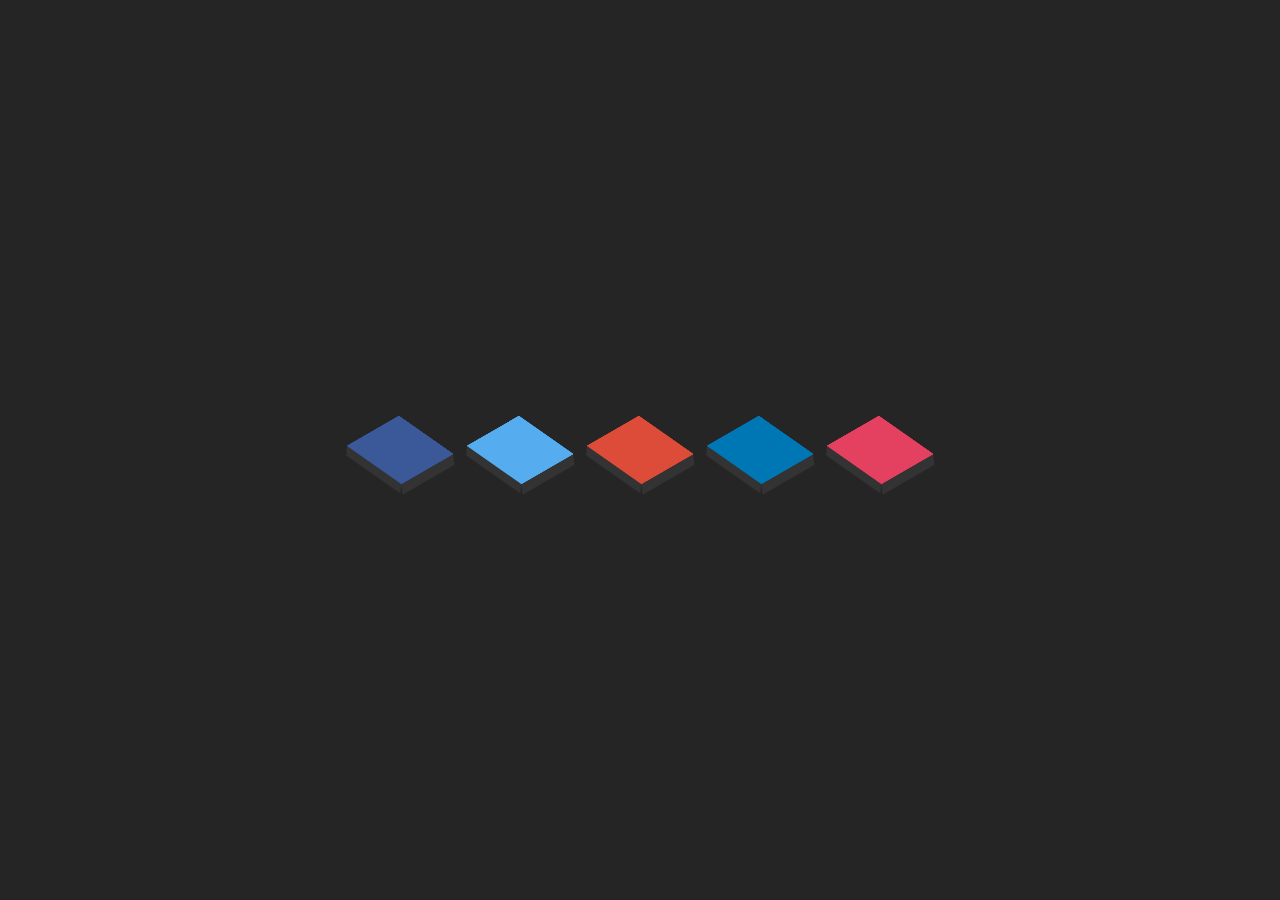
<file: 3d-layered-social-media-icons/index.html>
<!DOCTYPE html>
<html lang="en">
<head>
    <meta charset="UTF-8">
    <meta http-equiv="X-UA-Compatible" content="IE=edge">
    <meta name="viewport" content="width=device-width, initial-scale=1.0">
    <title>CSS Social Media Icon Hover Effects</title>
    <link rel="stylesheet" type= "text/css" href="style.css">
    <link rel="stylesheet" href="https://cdnjs.cloudflare.com/ajax/libs/font-awesome/6.4.0/css/all.min.css" integrity="sha512-iecdLmaskl7CVkqkXNQ/ZH/XLlvWZOJyj7Yy7tcenmpD1ypASozpmT/E0iPtmFIB46ZmdtAc9eNBvH0H/ZpiBw==" crossorigin="anonymous" referrerpolicy="no-referrer" />
</head>
<body>
    <ul>
        <li>
            <a href="#" aria-label="facebook icon">
                <span></span>
                <span></span>
                <span></span>
                <span></span>
                <span class="fa-brands fa-facebook-f" aria-hidden="true"></span>
            </a>
        </li>
        <li>
            <a href="#" aria-label="twitter icon">
                <span></span>
                <span></span>
                <span></span>
                <span></span>
                <span class="fa-brands fa-twitter" aria-hidden="true"></span>
            </a>
        </li>
        <li>
            <a href="#" aria-label="google plus icon">
                <span></span>
                <span></span>
                <span></span>
                <span></span>
                <span class="fa-brands fa-google-plus-g" aria-hidden="true"></span>
            </a>
        </li>
        <li>
            <a href="#" aria-label="linkedin icon">
                <span></span>
                <span></span>
                <span></span>
                <span></span>
                <span class="fa-brands fa-linkedin-in" aria-hidden="true"></span>
            </a>
        </li>
        <li>
            <a href="#" aria-label="instagram icon">
                <span></span>
                <span></span>
                <span></span>
                <span></span>
                <span class="fa-brands fa-instagram" aria-hidden="true"></span>
            </a>
        </li>
    </ul>
</body>
</html>
</file>
<file: 3d-layered-social-media-icons/style.css>
body {
    margin: 0;
    padding: 0;
    height: 100vh;
    width: 100%;
    display: flex;
    align-items: center;
    justify-content: center;
    background: #252525;
}

ul {
    position: relative;
    margin: 0 auto;
    padding: 0;
    display: flex;
}

ul li{
    position: relative;
    list-style-type: none;
    width: 60px;
    height: 60px;
    margin: 0 30px;
    transform: rotate(-30deg) skew(25deg);
    background-color: #333333;

}

ul li::before{
    content: '';
    position: absolute;
    bottom: -10px;
    left: 0;
    width: 100%;
    height: 10px;
    background: #333333;
    transform-origin: top;
    transform: skewX(-41deg);
}

ul li::after{
    content: '';
    position: absolute;
    top: 0;
    left: -9px;
    width: 9px;
    height: 100%;
    background: #333333;
    transform-origin: right;
    transform: skewY(-41deg);
}

ul li span {
    position: absolute;
    top: 0;
    left: 0;
    width: 100%;
    height: 100%;
    background: #000;
    display: flex !important;
    align-items: center;
    justify-content: center;
    color: #ffffff;
    font-size: 30px !important;
    transition: 0.5s;
}

ul li:hover span {
    box-shadow: -1px 1px 1px (rgba(176, 52, 52, 0.1));
}

ul li:hover span:nth-child(5){
    transform: translate(40px, -40px);
    opacity: 1;
}

ul li:hover span:nth-child(4){
    transform: translate(30px, -30px);
    opacity: .8;
}

ul li:hover span:nth-child(3){
    transform: translate(20px, -20px);
    opacity: .6;
}

ul li:hover span:nth-child(2){
    transform: translate(10px, -10px);
    opacity: .4;
}

ul li:hover span:nth-child(1){
    transform: translate(0,0);
    opacity: .2;
}

ul li:nth-child(1) span{
    background: #3b5999;
}

ul li:nth-child(2) span{
    background: #55acee;
}

ul li:nth-child(3) span{
    background: #dd4b39;
}

ul li:nth-child(4) span{
    background: #0077B5;
}

ul li:nth-child(5) span{
    background: #e4405f;
}
</file>
